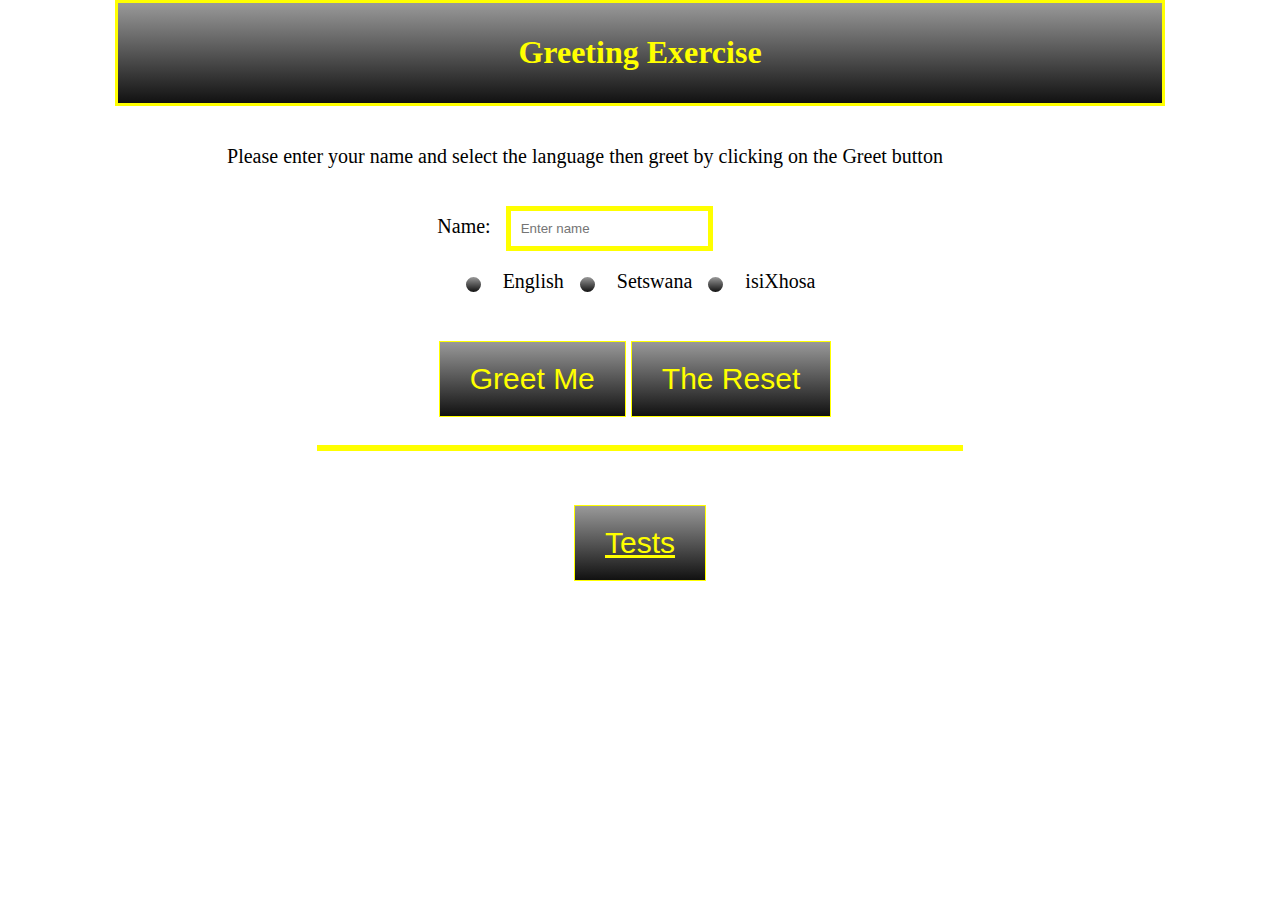
<file: index.html>
<!DOCTYPE html>
<html lang="en">
<head>
    <meta charset="UTF-8">
    <meta name="viewport" content="width=device-width, initial-scale=1.0">
    <link rel="stylesheet" href="./css/greet.css">
    <title>Greet</title>
</head>
<body>
    <div class="container">
        <h1>Greeting Exercise</h1>
    </div>

    <div class="counter"></div>
    <div class="error-msg"></div>
    <div class="form-inline">
        <p class="errorM"><span class="forName">Please enter your name</span> and <span class="errRbtn">select the language</span> then greet by clicking on the Greet button</p>
        <label for="name">Name:</label>
        <input type="name" id="name" placeholder="Enter name" name="name" class="name"><br>

        <input type="radio" id="english" name="language" value="english" class="english">
        <label for="english">English</label>
        <input type="radio" id="setswana" name="language" value="setswana" class="setswana">
        <label for="setswana">Setswana</label>
        <input type="radio" id="isiXhosa" name="language" value="isiXhosa" class="isiXhosa">
        <label for="isiXhosa">isiXhosa</labHTML Reference>
            <br><br>
       <button class="greetBtn" type="submit">Greet Me</button>
        <button class="resetBtn" type="reset">The Reset</button>
      </div>   <br>
      <div class="display"></div>
            <br><br><br>
      <div class="tests">
          <button><a href="./Tests/index.html">Tests</a></button>
        </div>
      
      <script src="./js/greet-factory.js"></script>
      <script src="./js/greet.js"></script>

   
</body>
</html>
</file>
<file: css/greet.css>
body {
    padding: 0;
    margin: 0;
   
}

.container{
    margin: auto;
    width: 80%;
    border: 3px solid yellow;
    padding: 10px;
    text-align: center;
    color: yellow;
    background:linear-gradient(#999, #111); 
}

/* .middle {
    margin: auto;
    width: 50%;
    padding: 10px;
}

.middle p {
    font-size: 200%;
} */

.form-inline {  
    /* display: flex;  */
    flex-flow: row wrap;
    align-items: center;
    line-height: 40px;
    font-size: 20px;
    padding: 10px;
    text-align: center;
  }
  
  .form-inline label {
    margin: 10px 10px 10px 0;
  }

  .form-inline p{
    font-size: 1em;
    color:black;
  }
  
  .form-inline input {
    vertical-align: middle;
    margin: 10px 20px 10px 0;
    padding: 10px;
    background-color: #fff;
    border: 5px solid yellow;
    align-items: center;
  }

  input[type='radio']:after {
    width: 15px;
    height: 15px;
    border-radius: 15px;
    top: -2px;
    left: -1px;
    position: relative;
    /* background-color: #d1d3d1; */
    background: linear-gradient(#999, #111);
    content: '';
    display: inline-block;
    visibility: visible;
    border: 2px solid white;
}

input[type='radio']:checked:after {
    width: 15px;
    height: 15px;
    border-radius: 15px;
    top: -2px;
    left: -1px;
    position: relative;
    /* background-color:yellow; */
    background: linear-gradient(yellow,yellow);
    content: '';
    display: inline-block;
    visibility: visible;
    border: 2px solid white;
}
  
  .form-inline button {
    padding: 20px 30px;
    background: linear-gradient(#999, #111);
    border: 1px solid yellow;
    color: yellow;
    cursor: pointer;
    font-size: 30px;
  }

  .form-inline button:hover{
    box-shadow: 0 12px 16px 0 rgba(0,0,0,0.24),0 17px 50px 0 rgba(0,0,0,0.19);
  }
  
  .display {
    font-size: 35px;
    color: black;
    text-align: center;
    width: 50%;
    align-items: center;
    border: 3px solid yellow;
    margin: auto;
  }

  .tests {
    align-items: center;
    text-align: center;
  }
  .tests button {
    padding: 20px 30px;
    background: linear-gradient(#999, #111);
    border: 1px solid yellow;
    color: yellow;
    cursor: pointer;
    font-size: 30px;
  }

  .tests button a {
    color: yellow;
  }

  .counter {
    font-size: 70px;
    font-weight: 550;
    color: black;
    float: right;
    margin: 50px;
    padding: 10px;
  }

  .error-msg {
    font-size: 2em;
    color: red;
    text-align: center;
  }

  .danger {
    color: crimson;
    font-weight: bold;
  }

  
  
  @media (max-width: 800px) {
    .form-inline input {
      margin: 10px 0;
      display: inline-block;
    }

    
    .form-inline {
      flex-direction: column;
      align-items: stretch;
    }
  }
</file>
